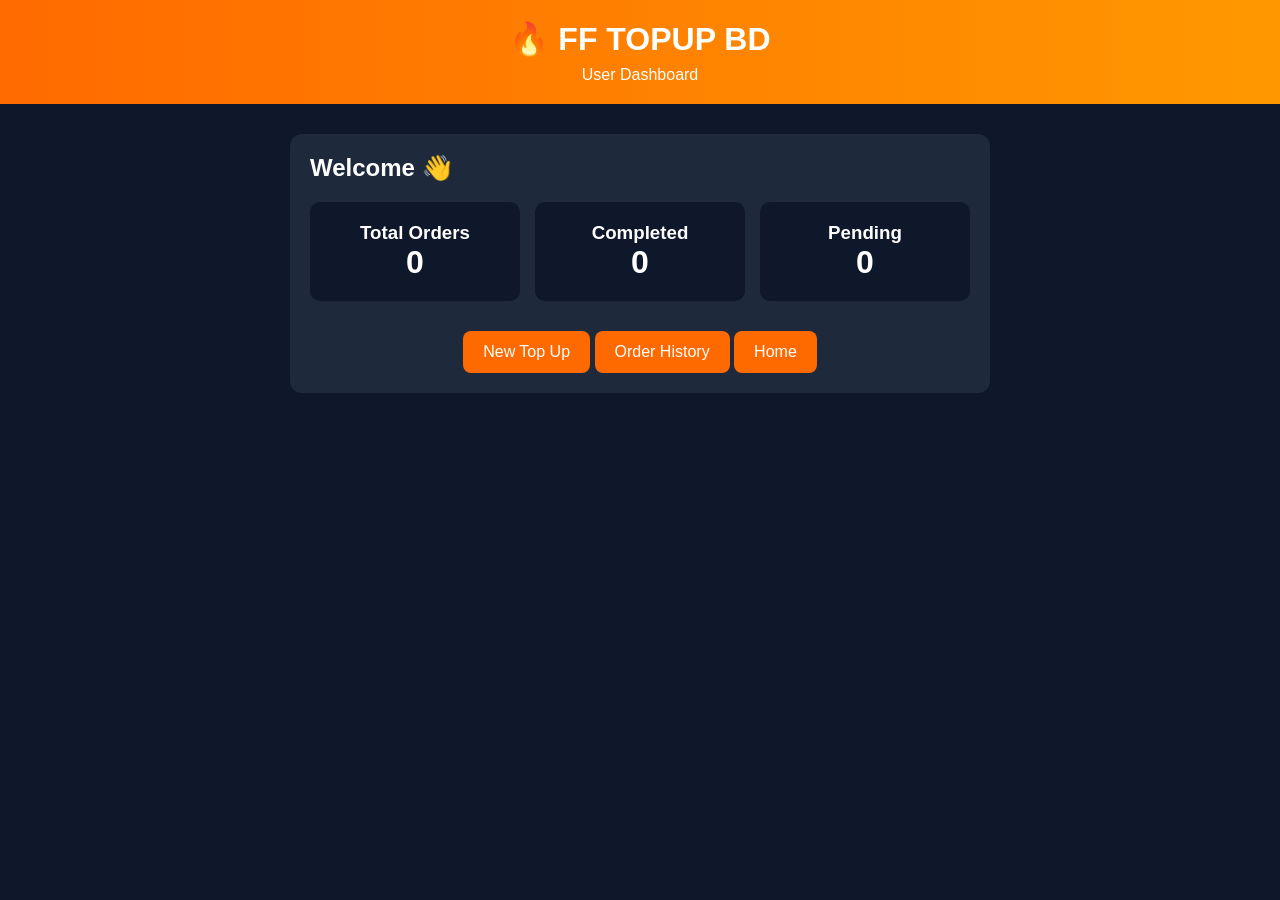
<file: dashboard.html>
<!DOCTYPE html>
<html lang="en">
<head>
<meta charset="UTF-8">
<meta name="viewport" content="width=device-width, initial-scale=1.0">
<title>Dashboard - FF TOPUP BD</title>
<link rel="stylesheet" href="style.css">
</head>

<body>

<header>
<h1>🔥 FF TOPUP BD</h1>
<p>User Dashboard</p>
</header>

<div style="max-width:700px;margin:30px auto;background:#1e293b;padding:20px;border-radius:12px;">

<h2>Welcome 👋</h2>

<div style="display:grid;grid-template-columns:repeat(auto-fit,minmax(200px,1fr));gap:15px;margin-top:20px;">

<div style="background:#0f172a;padding:20px;border-radius:10px;text-align:center;">
<h3>Total Orders</h3>
<h1>0</h1>
</div>

<div style="background:#0f172a;padding:20px;border-radius:10px;text-align:center;">
<h3>Completed</h3>
<h1>0</h1>
</div>

<div style="background:#0f172a;padding:20px;border-radius:10px;text-align:center;">
<h3>Pending</h3>
<h1>0</h1>
</div>

</div>

<div style="margin-top:30px;text-align:center;">
<a href="topup.html" class="buy-btn">New Top Up</a>
<a href="order.html" class="buy-btn">Order History</a>
<a href="index.html" class="buy-btn">Home</a>
</div>

</div>

</body>
</html>
</file>
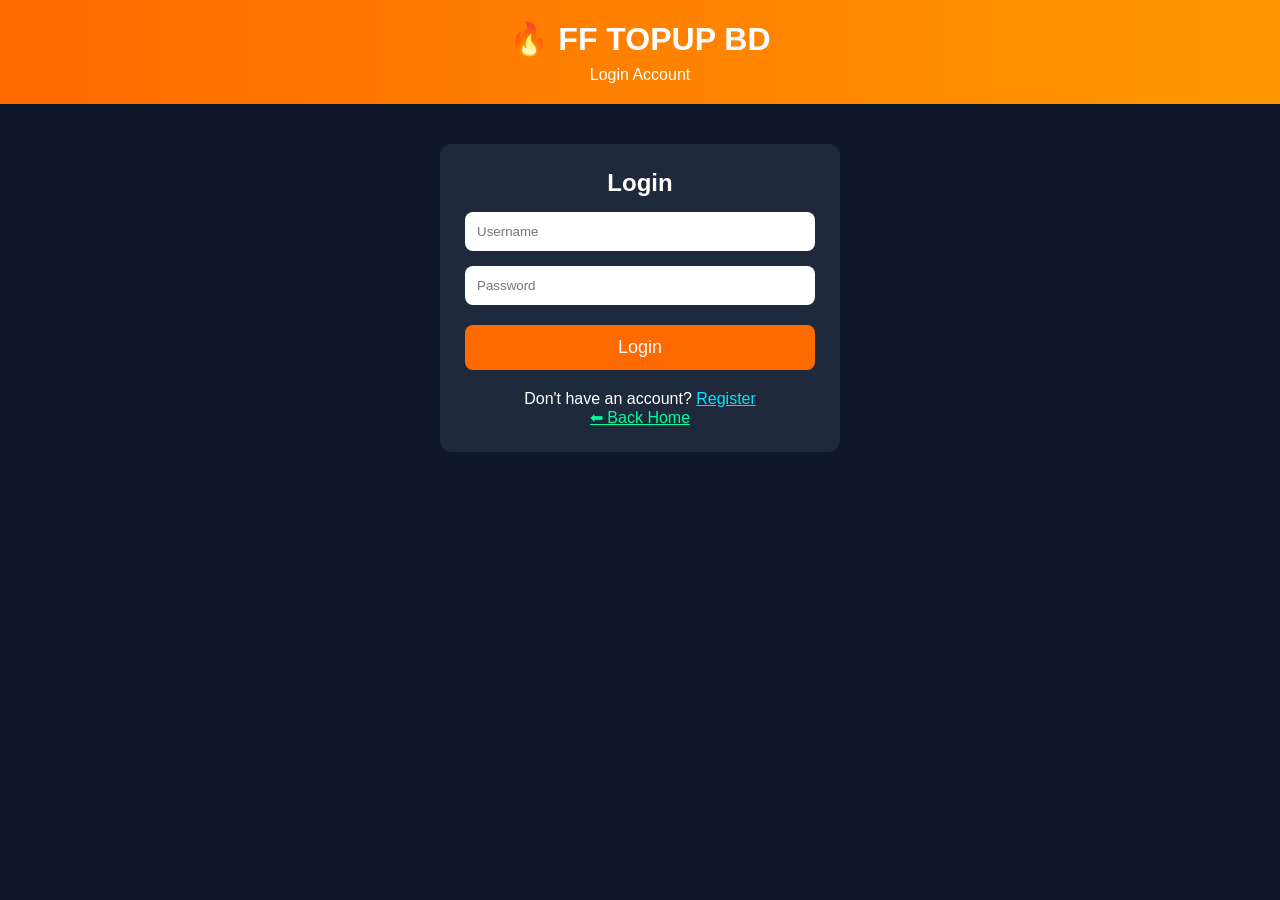
<file: login.html>
<!DOCTYPE html>
<html lang="en">
<head>
<meta charset="UTF-8">
<meta name="viewport" content="width=device-width, initial-scale=1.0">
<title>Login - FF TOPUP BD</title>
<link rel="stylesheet" href="style.css">
</head>

<body>

<header>
<h1>🔥 FF TOPUP BD</h1>
<p>Login Account</p>
</header>

<div style="max-width:400px;margin:40px auto;background:#1e293b;padding:25px;border-radius:12px;">

<h2 style="text-align:center;">Login</h2>

<input
type="text"
placeholder="Username"
style="width:100%;padding:12px;margin-top:15px;border-radius:8px;border:none;">

<input
type="password"
placeholder="Password"
style="width:100%;padding:12px;margin-top:15px;border-radius:8px;border:none;">

<button
style="width:100%;padding:12px;margin-top:20px;background:#ff6a00;color:white;border:none;border-radius:8px;font-size:18px;"
onclick="alert('Demo Login Successful')">

Login

</button>

<p style="text-align:center;margin-top:20px;">
Don't have an account?
<a href="register.html" style="color:#00e5ff;">Register</a>
</p>

<p style="text-align:center;">
<a href="index.html" style="color:#00ff99;">⬅ Back Home</a>
</p>

</div>

<script src="script.js"></script>

</body>
</html>
</file>
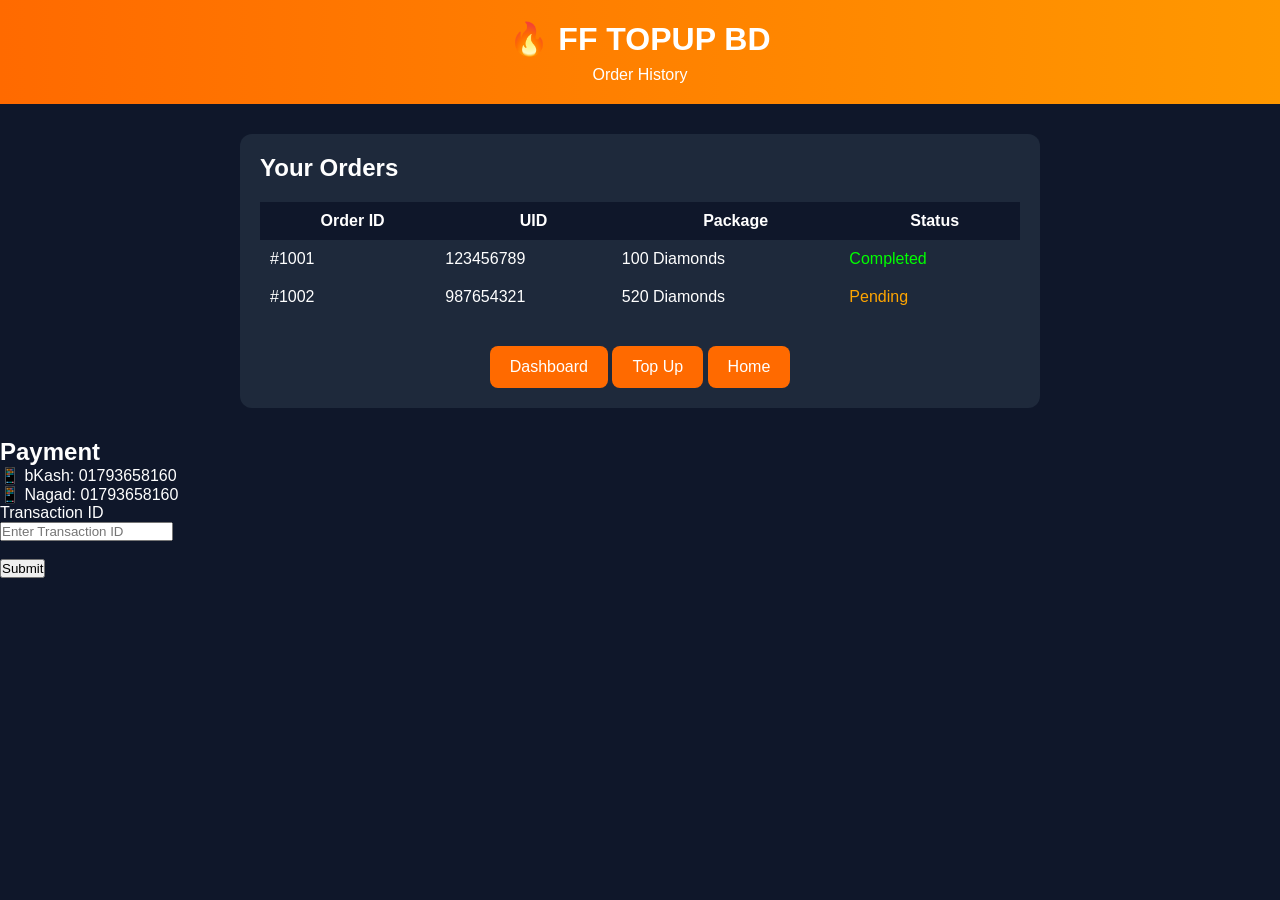
<file: order.html>
<!DOCTYPE html>
<html lang="en">
<head>
<meta charset="UTF-8">
<meta name="viewport" content="width=device-width, initial-scale=1.0">
<title>Order History - FF TOPUP BD</title>
<link rel="stylesheet" href="style.css">
</head>

<body>

<header>
<h1>🔥 FF TOPUP BD</h1>
<p>Order History</p>
</header>

<div style="max-width:800px;margin:30px auto;background:#1e293b;padding:20px;border-radius:12px;">

<h2>Your Orders</h2>

<table style="width:100%;margin-top:20px;border-collapse:collapse;">

<tr style="background:#0f172a;">
<th style="padding:10px;">Order ID</th>
<th>UID</th>
<th>Package</th>
<th>Status</th>
</tr>

<tr>
<td style="padding:10px;">#1001</td>
<td>123456789</td>
<td>100 Diamonds</td>
<td style="color:lime;">Completed</td>
</tr>

<tr>
<td style="padding:10px;">#1002</td>
<td>987654321</td>
<td>520 Diamonds</td>
<td style="color:orange;">Pending</td>
</tr>

</table>

<div style="text-align:center;margin-top:30px;">
<a href="dashboard.html" class="buy-btn">Dashboard</a>
<a href="topup.html" class="buy-btn">Top Up</a>
<a href="index.html" class="buy-btn">Home</a>
</div>

</div>

</body>
</html>
<h2>Payment</h2>

<p>📱 bKash: 01793658160</p>
<p>📱 Nagad: 01793658160</p>

<label>Transaction ID</label><br>
<input type="text" placeholder="Enter Transaction ID"><br><br>

<button>Submit</button>
</file>
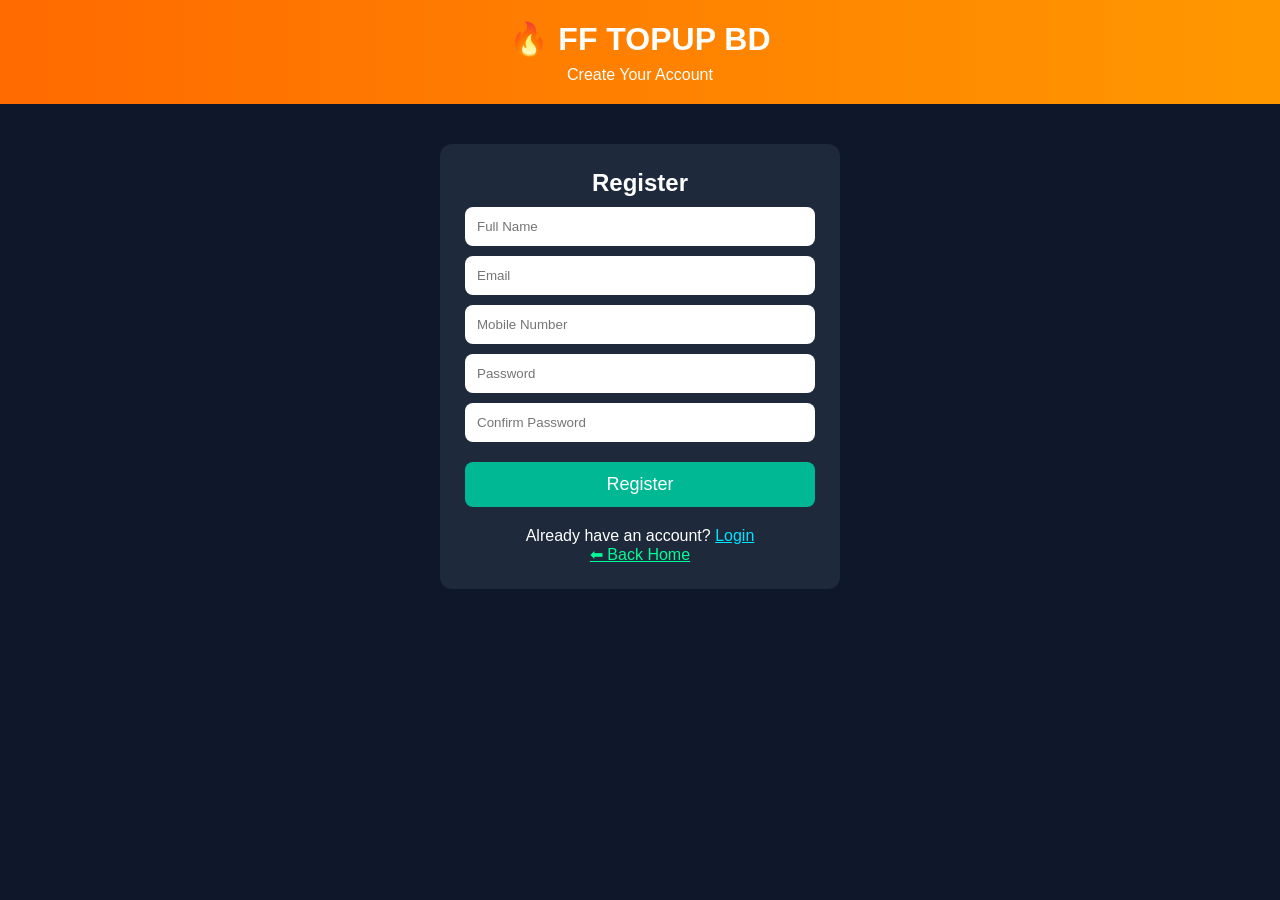
<file: register.html>
<!DOCTYPE html>
<html lang="en">
<head>
<meta charset="UTF-8">
<meta name="viewport" content="width=device-width, initial-scale=1.0">
<title>Register - FF TOPUP BD</title>
<link rel="stylesheet" href="style.css">
</head>

<body>

<header>
<h1>🔥 FF TOPUP BD</h1>
<p>Create Your Account</p>
</header>

<div style="max-width:400px;margin:40px auto;background:#1e293b;padding:25px;border-radius:12px;">

<h2 style="text-align:center;">Register</h2>

<input type="text" placeholder="Full Name"
style="width:100%;padding:12px;margin-top:10px;border:none;border-radius:8px;">

<input type="email" placeholder="Email"
style="width:100%;padding:12px;margin-top:10px;border:none;border-radius:8px;">

<input type="text" placeholder="Mobile Number"
style="width:100%;padding:12px;margin-top:10px;border:none;border-radius:8px;">

<input type="password" placeholder="Password"
style="width:100%;padding:12px;margin-top:10px;border:none;border-radius:8px;">

<input type="password" placeholder="Confirm Password"
style="width:100%;padding:12px;margin-top:10px;border:none;border-radius:8px;">

<button
style="width:100%;padding:12px;margin-top:20px;background:#00b894;color:white;border:none;border-radius:8px;font-size:18px;"
onclick="alert('Registration Successful (Demo)')">

Register

</button>

<p style="text-align:center;margin-top:20px;">
Already have an account?
<a href="login.html" style="color:#00e5ff;">Login</a>
</p>

<p style="text-align:center;">
<a href="index.html" style="color:#00ff99;">⬅ Back Home</a>
</p>

</div>

<script src="script.js"></script>

</body>
</html>
</file>
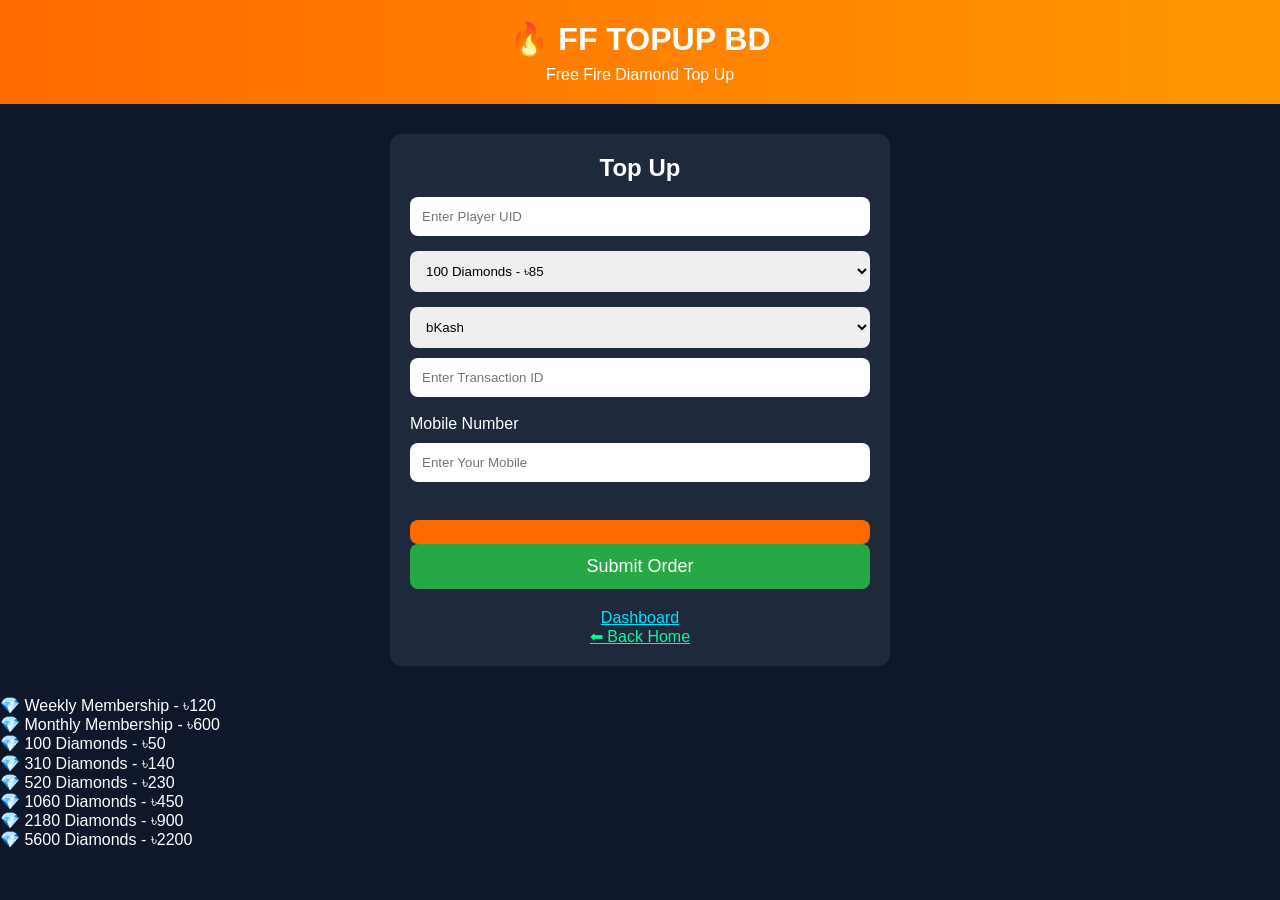
<file: topup.html>
<!DOCTYPE html>
<html lang="en">
<head>
<meta charset="UTF-8">
<meta name="viewport" content="width=device-width, initial-scale=1.0">
<title>Top Up - FF TOPUP BD</title>
<link rel="stylesheet" href="style.css">
</head>

<body>

<header>
<h1>🔥 FF TOPUP BD</h1>
<p>Free Fire Diamond Top Up</p>
</header>

<div style="max-width:500px;margin:30px auto;background:#1e293b;padding:20px;border-radius:12px;">

<h2 style="text-align:center;">Top Up</h2>

<input type="text" id="uid" placeholder="Enter Player UID"
style="width:100%;padding:12px;margin-top:15px;border:none;border-radius:8px;">

<select id="diamond"
style="width:100%;padding:12px;margin-top:15px;border:none;border-radius:8px;">

<option>100 Diamonds - ৳85</option>
<option>310 Diamonds - ৳245</option>
<option>520 Diamonds - ৳395</option>
<option>1060 Diamonds - ৳790</option>

</select>

<select
style="width:100%;padding:12px;margin-top:15px;border:none;border-radius:8px;">

<option>bKash</option>
<option>Nagad</option>
<option>Rocket</option>
<h2>Payment</h2>
<h3>Payment Instructions</h3>
<h2>Payment</h2>

<div style="background:#1e293b;padding:15px;border-radius:10px;">

<h3>📱 Payment Number</h3>

<p id="payNumber" style="font-size:22px;font-weight:bold;color:#00ff99;">
01793658160
</p>

<p>✅ bKash (Personal)</p>
<p>✅ Nagad</p>
<p>✅ Rocket</p>

<button onclick="copyNumber()"
style="padding:10px 20px;background:#ff6a00;color:white;border:none;border-radius:8px;cursor:pointer;">
📋 Copy Payment Number
</button>

</div>

<script>
function copyNumber(){
const number=document.getElementById("payNumber").innerText;

navigator.clipboard.writeText(number);

alert("✅ Payment Number Copied: "+number);
}
</script>
<ol>
<li>bKash Personal: <b>01793658160</b> নম্বরে টাকা পাঠান।</li>
<li>টাকা পাঠানোর পর Transaction ID কপি করুন।</li>
<li>নিচের বক্সে Transaction ID লিখুন।</li>
<li>আপনার Mobile Number লিখুন।</li>
<li>Submit Order চাপুন।</li>
</ol>
<p><b>bKash Personal:</b> 01793658160</p>

<label>Transaction ID</label><br>
<input type="text" placeholder="Enter Transaction ID"
style="width:100%;padding:12px;margin-top:10px;border:none;border-radius:8px;"><br><br>

<label>Mobile Number</label><br>
<input type="text" placeholder="Enter Your Mobile"
style="width:100%;padding:12px;margin-top:10px;border:none;border-radius:8px;"><br><br>
</select>

<button
onclick="orderNow()"
style="width:100%;padding:12px;margin-top:20px;background:#ff6a00;color:white;border:none;border-radius:8px;font-size:18px;">

<button onclick="submitOrder()"
style="width:100%;padding:12px;background:#28a745;color:white;border:none;border-radius:8px;font-size:18px;">
Submit Order
</button>

<script>
function submitOrder(){
    alert("আপনার অর্ডার গ্রহণ করা হয়েছে (Demo)। আমরা পেমেন্ট যাচাই করে যোগাযোগ করব।");
}
</script>

</button>

<p style="text-align:center;margin-top:20px;">
<a href="dashboard.html" style="color:#00e5ff;">Dashboard</a>
</p>

<p style="text-align:center;">
<a href="index.html" style="color:#00ff99;">⬅ Back Home</a>
</p>

</div>

<script>
function orderNow(){

let uid=document.getElementById("uid").value;
let pack=document.getElementById("diamond").value;

if(uid==""){
alert("Please enter Player UID");
return;
}

alert("Demo Order Successful\n\nUID: "+uid+"\n"+pack);

}
</script>

</body>
</html>
<option>💎 Weekly Membership - ৳120</option>
<option>💎 Monthly Membership - ৳600</option>
<option>💎 100 Diamonds - ৳50</option>
<option>💎 310 Diamonds - ৳140</option>
<option>💎 520 Diamonds - ৳230</option>
<option>💎 1060 Diamonds - ৳450</option>
<option>💎 2180 Diamonds - ৳900</option>
<option>💎 5600 Diamonds - ৳2200</option>
</file>
<file: style.css>
*{
  margin:0;
  padding:0;
  box-sizing:border-box;
}

body{
  font-family:Arial,sans-serif;
  background:#0f172a;
  color:#fff;
}

header{
  background:linear-gradient(90deg,#ff6a00,#ff9800);
  text-align:center;
  padding:20px;
}

header h1{
  font-size:32px;
}

header p{
  margin-top:8px;
}

nav{
  background:#1e293b;
  display:flex;
  justify-content:center;
  gap:15px;
  padding:15px;
}

nav a{
  color:white;
  text-decoration:none;
  padding:10px 18px;
  background:#2563eb;
  border-radius:8px;
  transition:.3s;
}

nav a:hover{
  background:#1d4ed8;
}

.banner{
  text-align:center;
  padding:40px 20px;
}

.banner h2{
  font-size:35px;
  color:#00e5ff;
}

.banner p{
  margin-top:10px;
  color:#ddd;
}

.packages{
  display:grid;
  grid-template-columns:repeat(auto-fit,minmax(220px,1fr));
  gap:20px;
  padding:20px;
}

.card{
  background:#1e293b;
  border-radius:15px;
  padding:20px;
  text-align:center;
  box-shadow:0 0 15px rgba(0,255,255,.2);
}

.card h3{
  color:#00e5ff;
}

.price{
  font-size:28px;
  color:#00ff99;
  margin:15px 0;
}

.buy-btn{
  display:inline-block;
  padding:12px 20px;
  background:#ff6a00;
  color:white;
  text-decoration:none;
  border-radius:8px;
}

.buy-btn:hover{
  background:#ff8800;
}

footer{
  background:#111827;
  text-align:center;
  padding:20px;
  margin-top:40px;
}
</file>
